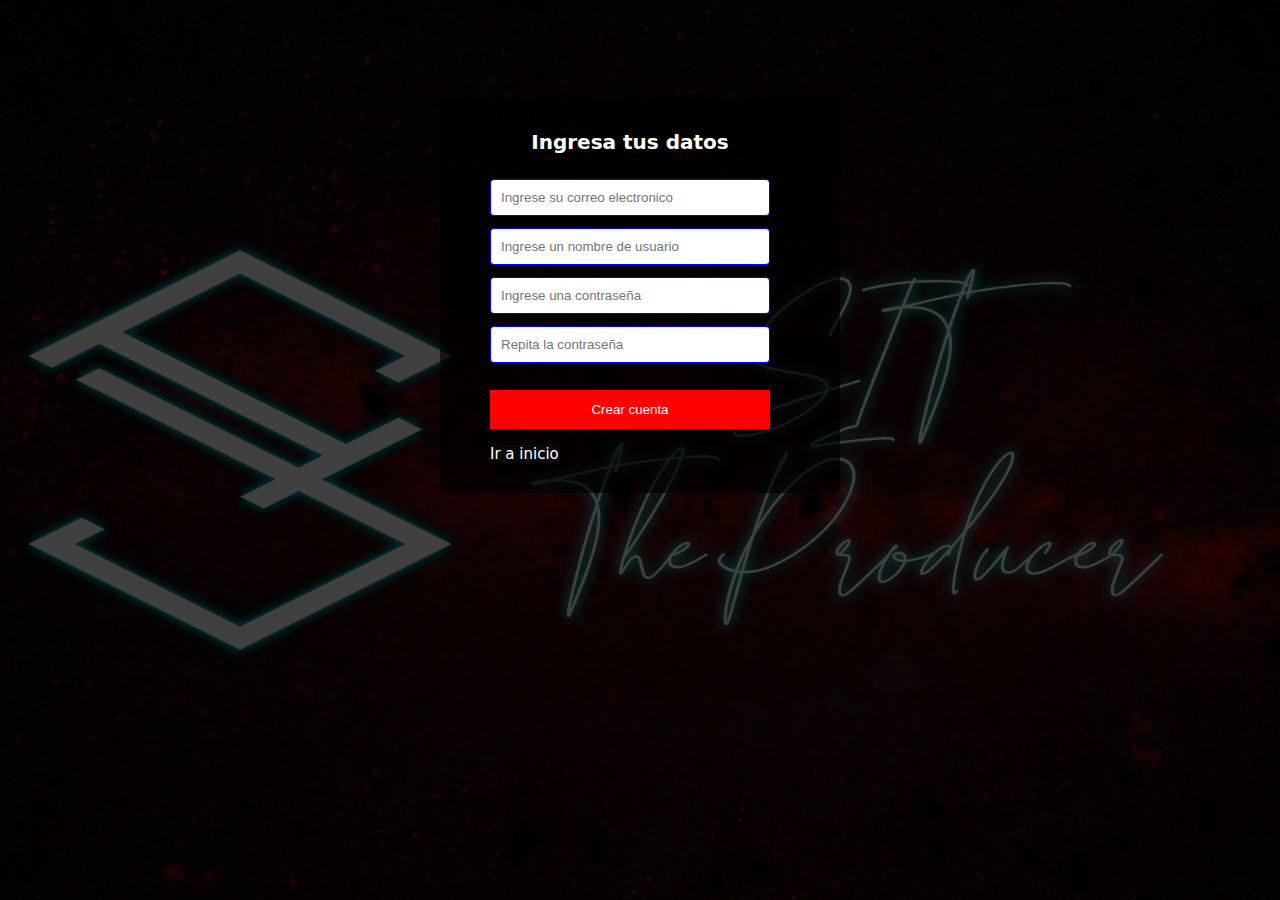
<file: crearcuenta.html>
<!DOCTYPE html>
<html lang="es">
  <head>
    <meta charset="UTF-8" />
    <meta http-equiv="X-UA-Compatible" content="IE=edge" />
    <meta name="viewport" content="width=device-width, initial-scale=1.0" />
    <link rel="stylesheet" href="./css/estilos.css" />
    <link
      rel="shortcut icon"
      href="./img/SIT LOGO blanco.png"
      type="image/x-icon"
    />

    <title>SIT The Producer</title>
  </head>
  <body>
    <form action="">
      <section class="registro1">
        <h4>Ingresa tus datos</h4>

        <input
          class="control1"
          type="email"
          name="nombres"
          id="nombres"
          placeholder="Ingrese su correo electronico"
        /><br />
        <input
          class="control1"
          type="text"
          name="nombres"
          id="nombres"
          placeholder="Ingrese un nombre de usuario"
        /><br />
        <input
          class="control1"
          type="password"
          name="password"
          id="password"
          placeholder="Ingrese una contraseña"
        /><br />
        <input
          class="control1"
          type="password"
          name="password"
          id="password"
          placeholder="Repita la contraseña"
        /><br />

        <input class="boton1" type="submit" value="Crear cuenta" />
        <a class="inicio1" href="./index.html">Ir a inicio</a>
      </section>
    </form>
  </body>
</html>
</file>
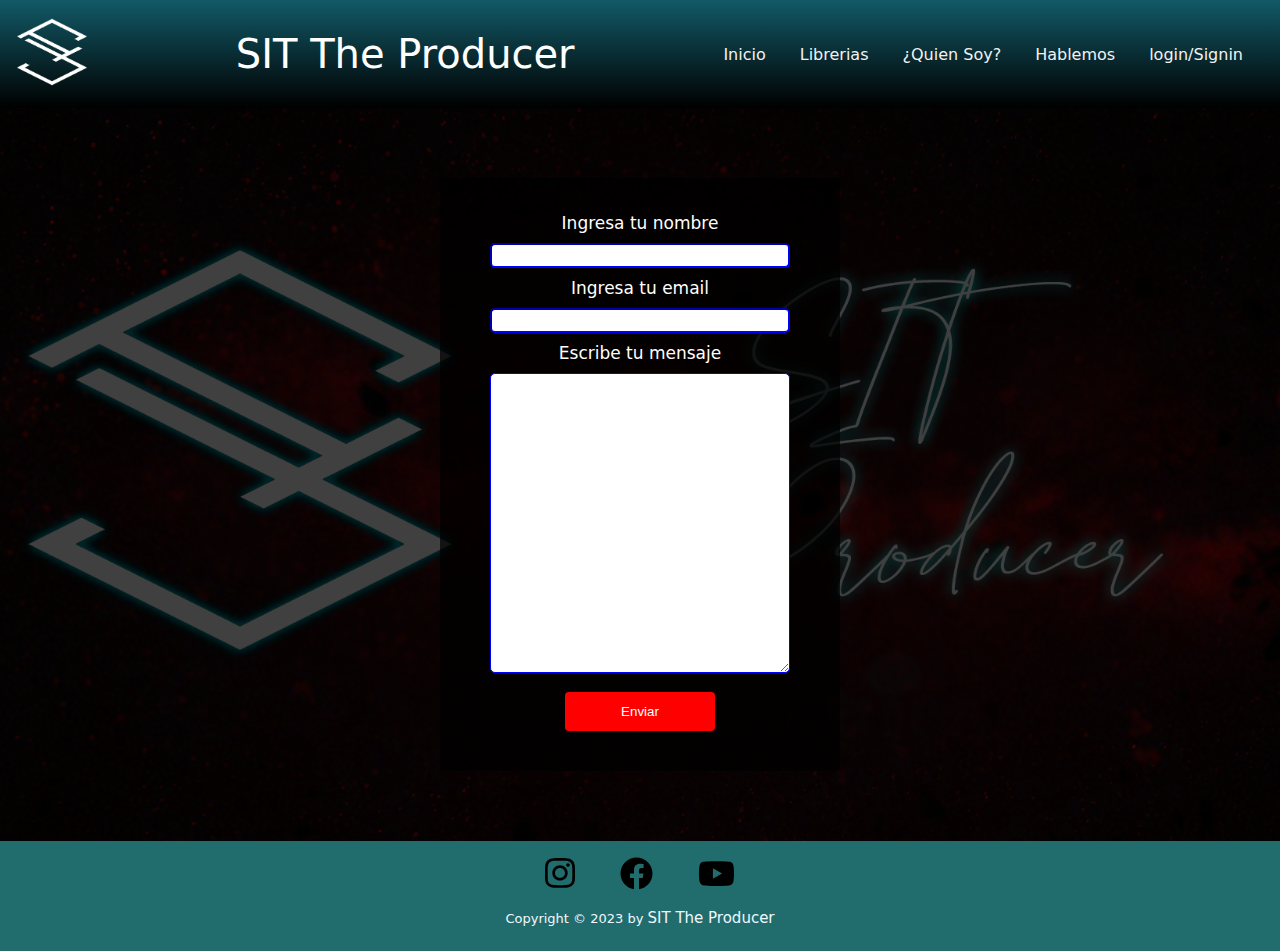
<file: hablemos.html>
<!DOCTYPE html>
<html lang="es">
  <head>
    <meta charset="UTF-8" />
    <meta http-equiv="X-UA-Compatible" content="IE=edge" />
    <meta name="viewport" content="width=device-width, initial-scale=1.0" />
    <link rel="stylesheet" href="./css/estilos.css" />
    <link
      rel="shortcut icon"
      href="./img/SIT LOGO blanco.png"
      type="image/x-icon"
    />

    <title>SIT The Producer</title>
  </head>
  <body>
    <header>
      <div class="container">
        <a href="http://www.youtube.com/sittheproducer"
          ><img
            src="./img/SIT LOGO blanco.png"
            width="70px"
            class="logoSit"
            alt=""
        /></a>
        <p class="logo">SIT The Producer</p>
        <nav>
          <a href="./index.html">Inicio</a>
          <a href="./librerias.html">Librerias</a>
          <a href="./quiensoy.html">¿Quien Soy?</a>
          <a href="./hablemos.html">Hablemos</a>
          <a href="./registro.html">login/Signin</a>
        </nav>
      </div>
    </header>
    <main>
      <form class="hablemos" action="">
        <section>
          <p>Ingresa tu nombre</p>
          <input class="text" type="text" name="text" />
          <p>Ingresa tu email</p>
          <input class="text" type="email" name="email" />
          <p>Escribe tu mensaje</p>
          <textarea
            class="text1"
            name="mensaje"
            id=""
            cols="20"
            rows="20"
          ></textarea
          ><br />

          <input class="enviar1" type="submit" value="Enviar" />
        </section>
      </form>
    </main>
    <footer>
      <div class="redesFooter">
        <a href="http://www.instagram.com/sittheproducer"
          ><img src="./img/instagram.svg" width="30px" alt=""
        /></a>
        <a href="http://www.facebook.com/sittheproducer"
          ><img src="./img/facebook.svg" width="33px" alt=""
        /></a>
        <a href="http://www.youtube.com/sittheproducer"
          ><img src="./img/youtube.svg" width="37px" alt=""
        /></a>
      </div>
      <p>Copyright &copy; 2023 by <span>SIT The Producer</span></p>
    </footer>
  </body>
</html>
</file>
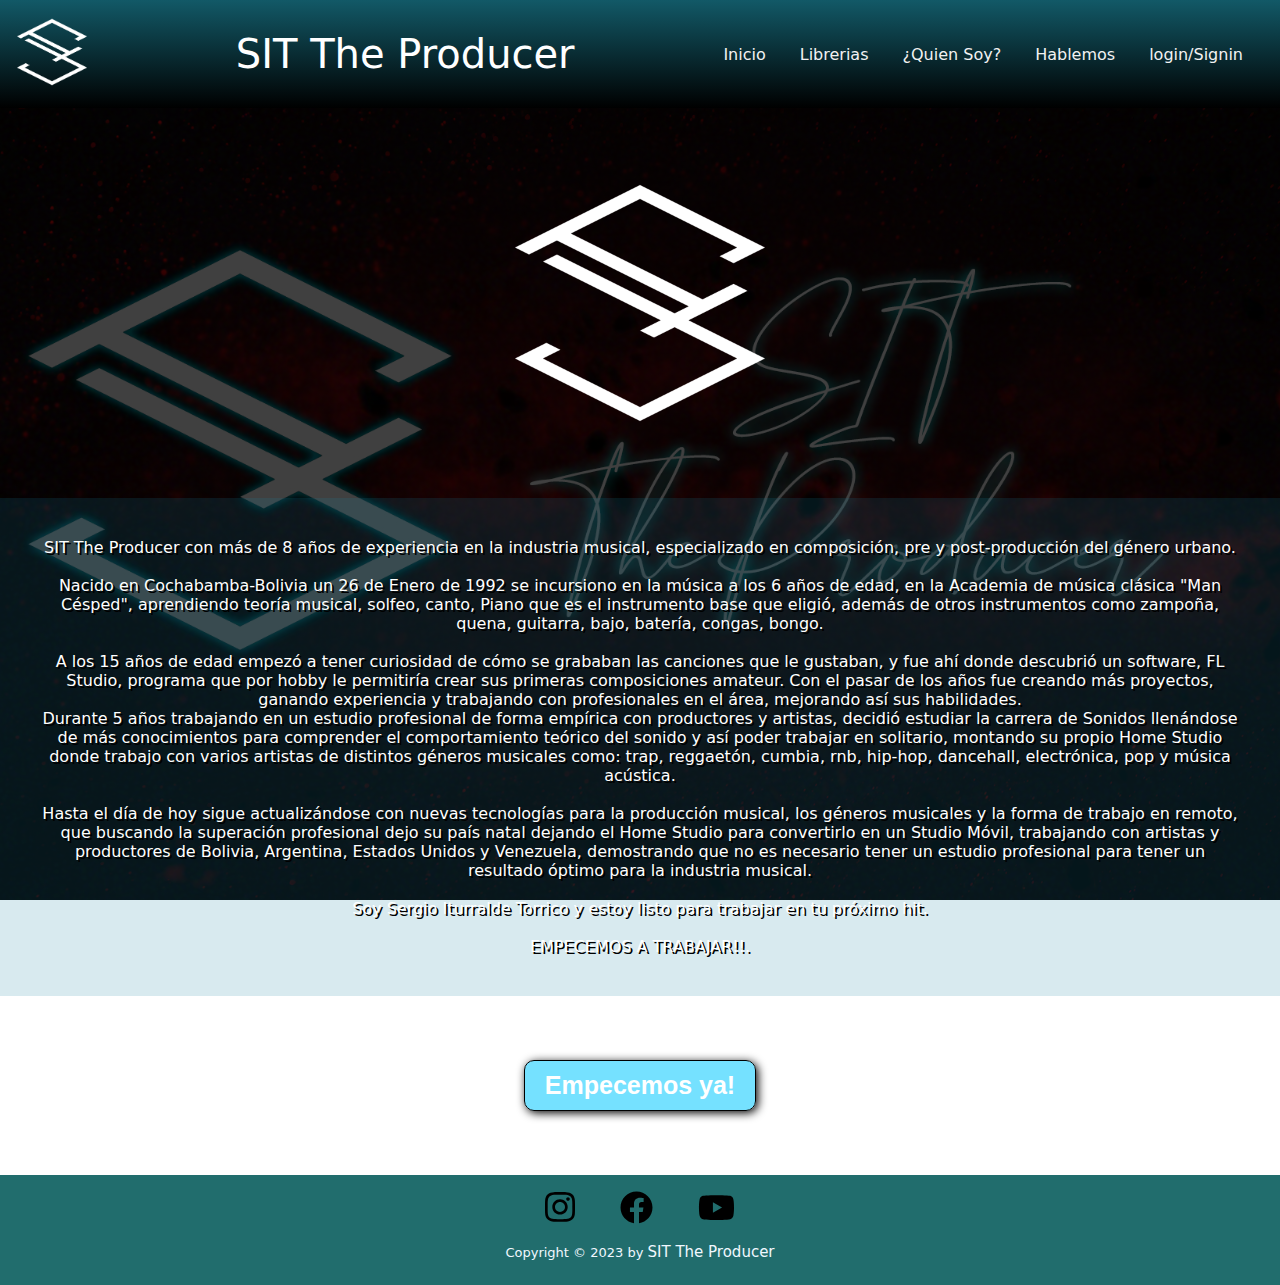
<file: quiensoy.html>
<!DOCTYPE html>
<html lang="es">
  <head>
    <meta charset="UTF-8" />
    <meta http-equiv="X-UA-Compatible" content="IE=edge" />
    <meta name="viewport" content="width=device-width, initial-scale=1.0" />
    <link rel="stylesheet" href="./css/estilos.css" />
    <link
      rel="shortcut icon"
      href="./img/SIT LOGO blanco.png"
      type="image/x-icon"
    />

    <title>SIT The Producer</title>
  </head>
  <body>
    <header>
      <div class="container">
        <a href="http://www.youtube.com/sittheproducer"
          ><img
            src="./img/SIT LOGO blanco.png"
            width="70px"
            class="logoSit"
            alt=""
        /></a>
        <p class="logo">SIT The Producer</p>
        <nav>
          <a href="./index.html">Inicio</a>
          <a href="./librerias.html">Librerias</a>
          <a href="./quiensoy.html">¿Quien Soy?</a>
          <a href="./hablemos.html">Hablemos</a>
          <a href="./registro.html">login/Signin</a>
        </nav>
      </div>
    </header>

    <div class="logRot">
        <img src="./img/SIT LOGO blanco.png" alt="">
        
    </div>
    <div class="biografia">
        <p>SIT The Producer con más de 8 años de experiencia en la industria musical, especializado en composición, pre y post-producción del género urbano.<br><br>
        Nacido en Cochabamba-Bolivia un 26 de Enero de 1992 se incursiono en la música a los 6 años de edad, en la Academia de música clásica "Man Césped", aprendiendo teoría musical, solfeo, canto, Piano que es el instrumento base que eligió, además de otros instrumentos como zampoña, quena, guitarra, bajo, batería, congas, bongo.<br><br>
        A los 15 años de edad empezó a tener curiosidad de cómo se grababan las canciones que le gustaban, y fue ahí donde descubrió un software, FL Studio, programa que por hobby le permitiría crear sus primeras composiciones amateur. Con el pasar de los años fue creando más proyectos, ganando experiencia y trabajando con profesionales en el área, mejorando así sus habilidades.<br>
        Durante 5 años trabajando en un estudio profesional de forma empírica con productores y artistas, decidió estudiar la carrera de Sonidos llenándose de más conocimientos para comprender el comportamiento teórico del sonido y así poder trabajar en solitario, montando su propio Home Studio donde trabajo con varios artistas de distintos géneros musicales como: trap, reggaetón, cumbia, rnb, hip-hop, dancehall, electrónica, pop y música acústica.<br><br>
        Hasta el día de hoy sigue actualizándose con nuevas tecnologías para la producción musical, los géneros musicales y la forma de trabajo en remoto, que buscando la superación profesional dejo su país natal dejando el Home Studio para convertirlo en un Studio Móvil, trabajando con artistas y productores de Bolivia, Argentina, Estados Unidos y Venezuela, demostrando que no es necesario tener un estudio profesional para tener un resultado óptimo para la industria musical.<br><br>
        Soy Sergio Iturralde Torrico y estoy listo para trabajar en tu próximo hit. 
        <br><br>EMPECEMOS A TRABAJAR!!.       

        </p>
    </div>
    
    <form class="botonQuien" action="https://www.beatstars.com/sittheproducer">
      <button class="btnQuien">Empecemos ya!</button>
    </form>
    
  
      






    <footer>
      <div class="redesFooter">
        <a href="http://www.instagram.com/sittheproducer"
          ><img src="./img/instagram.svg" width="30px" alt=""
        /></a>
        <a href="http://www.facebook.com/sittheproducer"
          ><img src="./img/facebook.svg" width="33px" alt=""
        /></a>
        <a href="http://www.youtube.com/sittheproducer"
          ><img src="./img/youtube.svg" width="37px" alt=""
        /></a>
      </div>
      <p>Copyright &copy; 2023 by <span>SIT The Producer</span></p>
    </footer>
  </body>
</html>
</file>
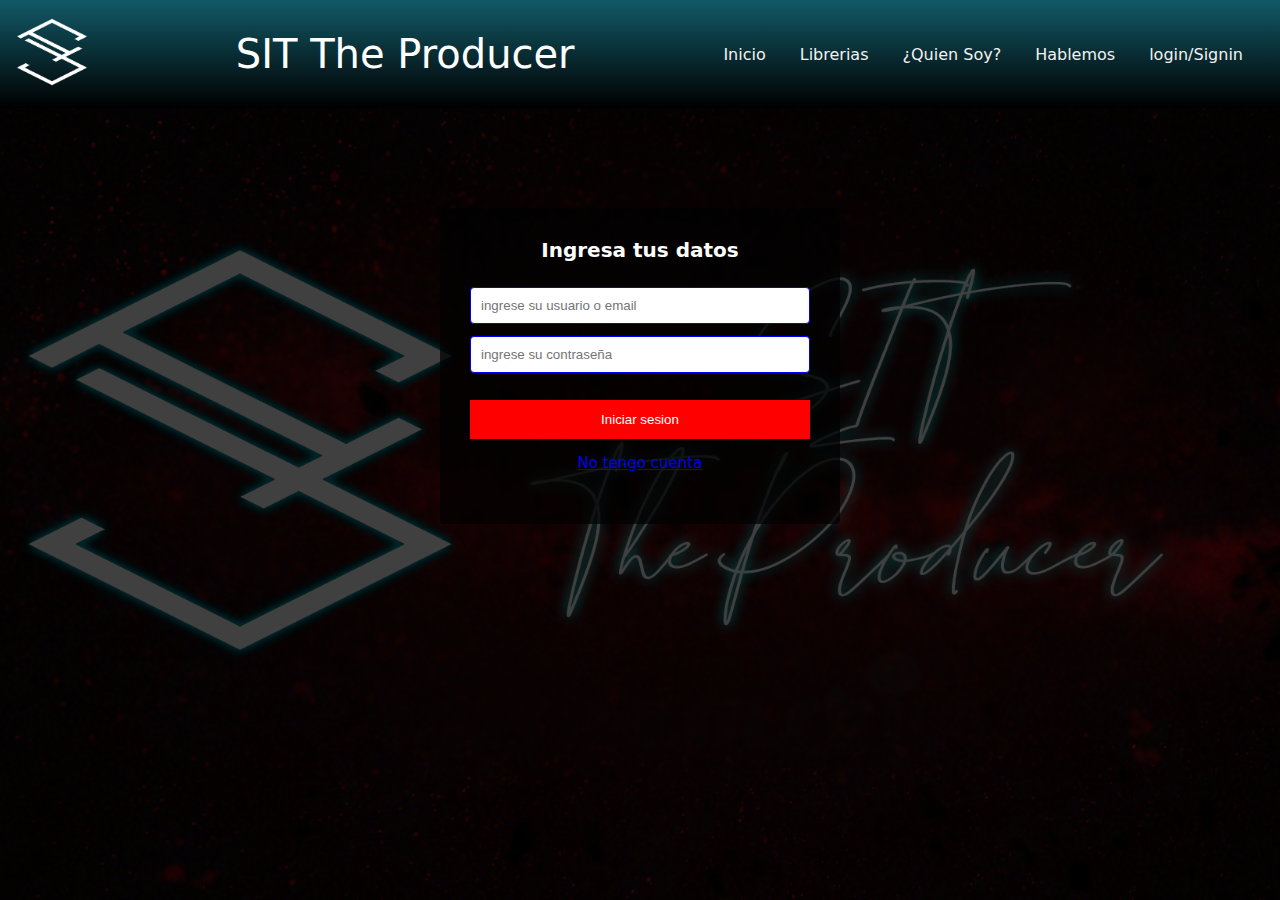
<file: registro.html>
<!DOCTYPE html>
<html lang="es">
<head>
    <meta charset="UTF-8">
    <meta http-equiv="X-UA-Compatible" content="IE=edge">
    <meta name="viewport" content="width=device-width, initial-scale=1.0">
    <link rel="stylesheet" href="./css/estilos.css" />
    <link
      rel="shortcut icon"
      href="./img/SIT LOGO blanco.png"
      type="image/x-icon"
    />

    <title>SIT The Producer</title>
</head>
<body>
    <header>
        <div class="container">
          <a href="http://www.youtube.com/sittheproducer"
            ><img src="./img/SIT LOGO blanco.png" width="70px" class="logoSit" alt=""
          /></a>
          <p class="logo">SIT The Producer</p>
          <nav>
            <a href="./index.html">Inicio</a>
            <a href="./librerias.html">Librerias</a>
            <a href="./quiensoy.html">¿Quien Soy?</a>
            <a href="./hablemos.html">Hablemos</a>
            <a href="./registro.html">login/Signin</a>
          </nav>
        </div>
    </header>
    <form action="">
        <section class="registro">
          <h4>Ingresa tus datos</h4>
  
          <input
            class="control"
            type="text"
            name="nombres"
            id="nombres"
            placeholder="ingrese su usuario o email"
          /><br />
          <input
            class="control"
            type="password"
            name="password"
            id="password"
            placeholder="ingrese su contraseña"
          /><br />
  
          <input class="boton" type="submit" value="Iniciar sesion" />
  
          <p><a href="./crearcuenta.html">No tengo cuenta</a></p>
        </section>
      </form>

</body>
</html>
</file>
<file: css/estilos.css>
* {
  box-sizing: border-box;
  margin: 0;
  padding: 0;
}
body {
  font-family: system-ui, -apple-system, BlinkMacSystemFont, "Segoe UI", Roboto,
    Oxygen, Ubuntu, Cantarell, "Open Sans", "Helvetica Neue", sans-serif;
  background-size: cover;
  background-image: linear-gradient(
      0deg,
      rgba(0, 0, 0, 0.75),
      rgba(0, 0, 0, 0.75)
    ),
    url(../img/sit\ portada.jpg);
  background-repeat: no-repeat;
  background-size: cover;
  background-attachment: fixed;
  background-position: center center;
}
/* boton empecemos ya */
button {
  font-size: 15px;
  font-weight: bold;
  margin: 14px;
  padding: 10px 20px;
  border-radius: 10px;
  border: 1px solid black;
  box-shadow: 2px 2px 10px black;
  color: white;
  background-color: rgb(0, 200, 255, 0.542);
  cursor: pointer;
  transition: 1s;
  
}
button:hover {
  background-color: rgba(0, 200, 255);
  transform: scale(1.2);
}

/* encabezado */

header .container {
  background-image: linear-gradient(rgb(18, 89, 103), black);
  display: flex;
  flex-direction: column;
  align-items: center;
  justify-content: space-between;
}
header nav {
  display: flex;
  flex-direction: column;
  text-align: center;
}
header a {
  color: rgb(242, 242, 242);
  padding: 15px;
  margin: 2px;
  text-decoration: none;
}
header a:hover {
  color: rgb(0, 200, 255);
}

.logo {
  color: white;
  font-size: 40px;
}

/* banner principal */

.hero {
  display: flex;
  flex-direction: column;
  align-items: center;
  justify-content: center;
  width: auto;
  height: 700px;
  background-image: linear-gradient(
      0deg,
      rgba(0, 0, 0, 0.6),
      rgba(0, 0, 0, 0.6)
    ),
    url(../img/SIT\ LOGO\ youtube.png);
  background-size: cover;
  background-attachment: fixed;
  background-repeat: no-repeat;
  box-shadow: 2px 2px 10px black;
}
.hero h1 {
  font-size: 80px;
  color: white;
  text-align: center;
  padding-top: 150px;
}

h1{
  animation: move 2s ease;
}

@keyframes move{
  0%{
    transform: translate(20%,0);
  }
}

/* seccion de beats */

.beats {
  width: auto;
  height: auto;
  padding: 20px;
  display:flex;
  flex-direction: column;
  align-items: center;
  justify-content: space-around;
}
.beats h2 {
  background-color: rgba(23, 121, 146, 0.615);
  color: white;
  font-size: 30px;
  margin: 10px;
  padding: 10px;
  border-radius: 10px;
}

h2{
  animation: move 3s ease;
}

@keyframes move{
  0%{
    transform: translate(0,50%);
  }
}

.beats img {
  width: 350px;
  height: 350px;
  margin: 15px;
  padding: 5px;
  border: 2px solid rgb(210, 208, 208);
}
.beats p {
  width: 350px;
  height: auto;
  margin: 2px;
  padding: 20px;
  color: white;
  background-color: rgba(0, 0, 0, 0.405);
  border-radius: 5px;
  font-size: 18px;
  font-style: italic;
  text-align: center;
}
/* boton ir arriba */
.botton-up{
  width: 60px;
  height: 60px;
  /* background: rgba(0, 208, 255, 0.374); */
  display: flex;
  justify-content: center;
  align-items: center;
  color: white;
  border-radius: 50%;
  position: fixed;
  bottom: 50px;
  right: 50px;
  z-index: 99;
  cursor: pointer;
  border: 4px solid transparent;
  transition: all 500ms ease;

}
.botton-up:hover{
  transform: scale(1.1);
  border-color: rgba(0,0,0,0.1);
}
/* pie de pagina */

.redesFooter a {
  color: rgb(0, 0, 0);
  display: inline;
  align-items: center;
  padding: 20px;
  
}
.redesFooter img{
  padding-top: 15px;
  
}
footer {
  width: auto;
  height: 110px;
  background-color: rgb(33, 109, 109);
  display: block;
  text-align: center;
  align-items: baseline;
}
footer p {
  padding: 15px;
  font-size: 13px;
  color: aliceblue;
}
footer span{
  font-size: 15px;
}

/* Pagina librerias */

.librerias {
  display: grid;
  grid-template-columns: auto auto auto;
  grid-template-rows: auto auto;
  width: 90%;
  margin: 0 auto;
  padding: 20px;
  justify-content: space-around;
}

.imgLibre {
  padding-top: 20px;
  padding-bottom: 20px;
  width: auto;
  height: auto;
}

.imgLibre a {
  padding: 5px;
  background-color: rgba(15, 75, 75, 0.747);
  border: 1px solid white;
  border-radius: 10px;
  color: antiquewhite;
  display: flex;
  text-align: center;

  text-decoration: none;
}
.imgLibre a:hover {
  color: rgb(255, 1, 1);
}

.libText {
  display: flex;
  align-items: center;
  flex-direction: column;
}
.libText h2 {
  background-color: rgba(23, 121, 146, 0.615);
  color: white;
  font-size: 30px;
  margin: 20px;
  padding: 10px;
  border-radius: 10px;
  text-align: center;
}
/* Pagina Quien soy */

.logRot{
  
  display: flex;
  justify-content: center;
}
.logRot img{
  margin: 70px;
  width: 250px;
  transition: 1s;
}
.logRot img:hover{
  
  transform: scale(1.3) rotate(360deg);
  
}
.biografia{
  color: rgb(255, 255, 255);
  padding: 40px;
  background-color: rgba(24, 129, 161, 0.167);
  text-align: center;
}
.biografia p{
  text-shadow: 2px 2px black;
  
}
.botonQuien{
  display: flex;
  align-items: center;
  justify-content: center;
  padding: 50px;
}
.btnQuien {
  font-size: 25px;
  font-weight: bold;
  margin: 14px;
  padding: 10px 20px;
  border-radius: 10px;
  border: 1px solid black;
  box-shadow: 2px 2px 10px black;
  color: white;
  background-color: rgb(0, 200, 255,0.542);
  transition: 1s;
  }

.btnQuien:hover {
  background-color: rgba(0, 200, 255);
  transform: scale(1.3);
}
/* pagina hablemos */

.hablemos {
  width: 400px;
  padding: 25px;
  color: white;
  background-color: rgba(0, 0, 0, 0.701);
  margin: auto;
  margin-top: 70px;
  margin-bottom: 70px;
  text-align: center;
  border-radius: 4px;
  animation: move 3s ease;
}
.text {
  width: 300px;
  height: 25px;
  border-color: blue;
  border-radius: 5px;
}
.text1 {
  width: 300px;
  height: 300px;
  border-color: blue;
  border-radius: 5px;
}
.hablemos p {
  padding: 10px;
  font-size: 17px;
}
.enviar1 {
  width: 150px;
  padding: 5px;
  border-radius: 4px;
  margin-bottom: 10px;
  border: 1px solid red;
}
.enviar1 {
  background: red;
  border: none;
  padding: 12px;
  color: white;
  margin: 15px 0;
  font: 16px;
  cursor: pointer;
}

/* pagina registro */
.registro {
  color: white;
  width: 400px;
  background-color: rgba(2, 2, 2, 0.729);
  padding: 30px;
  margin: auto;
  margin-top: 100px;
  margin-bottom: 100px;
  border-radius: 4px;
  animation: move 2s ease;
}
@keyframes move{
  0%{
    transform: translate(-60%,0);
  }
}
.registro h4 {
  font-size: 20px;
  margin-bottom: 25px;
  text-align: center;
}
.control {
  width: 100%;
  padding: 10px;
  border-radius: 4px;
  margin-bottom: 12px;
  border: 1px solid blue;
}
.registro p {
  height: 40px;
  text-align: center;
  font-size: 15px;
}

.registro a:hover {
  color: rgb(255, 1, 1);
  text-decoration: underline;
}
.registro .boton {
  width: 100%;
  background: red;
  border: none;
  padding: 12px;
  color: white;
  margin: 15px 0;
  font: 16px;
  cursor: pointer;
}

.registro1 {
  color: rgb(255, 255, 255);
  width: 400px;
  background-color: rgba(0, 0, 0, 0.649);
  padding: 30px 70px 30px 50px;
  margin: auto;
  margin-top: 100px;
  border-radius: 4px;
}
.registro1 h4 {
  font-size: 20px;
  margin-bottom: 25px;
  text-align: center;
}
.control1 {
  width: 100%;
  padding: 10px;
  border-radius: 4px;
  margin-bottom: 12px;
  border: 1px solid blue;
}
.registro1 p {
  height: 40px;
  text-align: center;
  font-size: 18px;
}

.registro1 .boton1 {
  width: 100%;
  background: red;
  border: none;
  padding: 12px;
  color: white;
  margin: 15px 0;
  font: 16px;
  cursor: pointer;
}
.inicio1 {
  width: 100%;
  background-color: rgb(8, 8, 8);
  color: white;
  font-size: 15px;
  text-decoration: none;
}



@media (max-width: 932px){
  header .logo{
    font-size: 30px;
  }
  .librerias {
    display: grid;
    grid-template-columns: auto auto auto;
    grid-template-rows: auto auto;
    width: 90%;
    margin: 0 auto;
    padding: 20px;
    justify-content: space-around;
  }
}

@media (max-width:860px){
  header .logo{
    font-size: 25px;
  }
  .librerias {
    display: grid;
    grid-template-columns: auto auto auto;
    grid-template-rows: auto auto;
    width: 90%;
    margin: 0 auto;
    padding: 20px;
    justify-content: space-around;
  }
}

@media (min-width: 720px) {
  header {
    /* position: fixed; */
    width: 100%;
  }
  header .container {
    flex-direction: row;
  }
  header nav {
    flex-direction: row;
    padding-right: 20px;
    
  }
  .hero{
    background-size:cover;
    background-position: center;
  }
  .librerias {
    display: grid;
    grid-template-columns: auto auto auto;
    grid-template-rows: auto auto;
    width: 100%;
    margin: 0 auto;
    padding: 20px;
    justify-content: space-around;
  }
}

@media (max-width:562px){
  .hero{
    background-size:cover;
    background-position: center;
  }
  .hero h1{
    font-size: 50px;
  }
  .beats img{
    width: 250px;
    height: 250px;
  }
  .botton-up{
    width: 10px;
    height: 10px;
    right: 35px;
  }
  .librerias {
    display: grid;
    grid-template-columns: auto auto;
    grid-template-rows: auto auto;
    width: 100%;
    margin: 0 auto;
    padding: 20px;
    justify-content: space-around;
  }
  .imgLibre img{
    width: 70%;
  }
  
}


@media (max-width:390px){
  .hero h1{
    font-size:35px ;
  }
  .hero{
    
    background-size: cover;
    background-position: center;
  }
  .beats img{
    width: 200px;
    height: 200px;
     
  }
  .botton-up{
    width: 10px;
    height: 10px;
    right: 35px;
  }
  .beats p{
    font-size: 15px;
  }
  .librerias {
    display: grid;
    grid-template-columns: auto auto;
    grid-template-rows: auto auto;
    width: 100%;
    margin: 0 auto;
    padding: 20px;
    justify-content: space-between;
  }
  .imgLibre img{
    width: 80%;
  }
  .hablemos{
    width: 80%;
    
  }
  .text, .text1, .enviar1{
    width: 80%;
  }
  .registro{
    width: 80%;
  }
  .registro1{
    width: 81%;
  }
}
</file>
